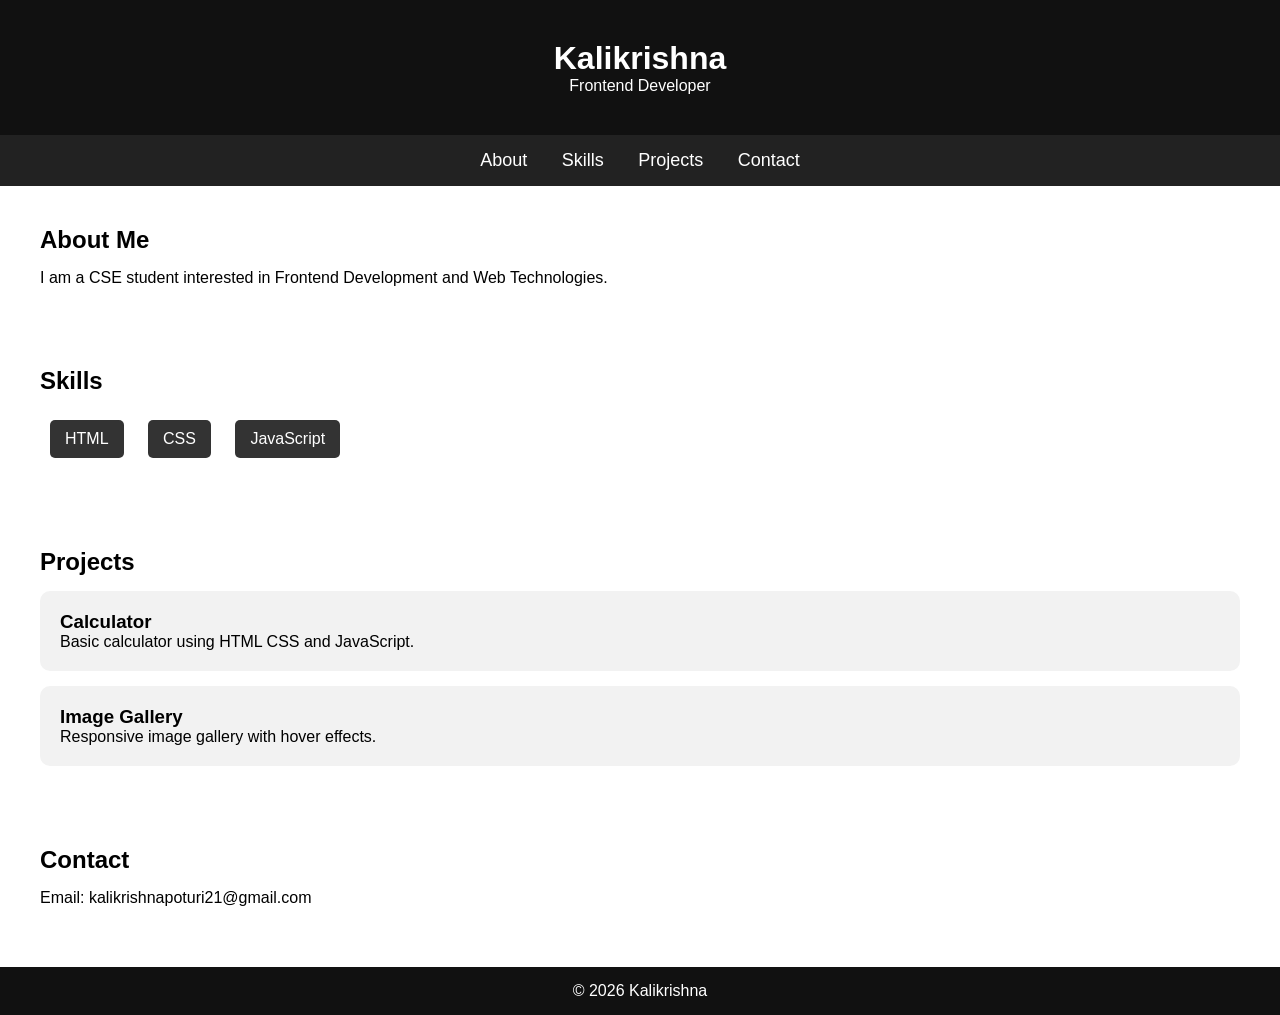
<file: index.html>
<!DOCTYPE html>
<html lang="en">
<head>
  <meta charset="UTF-8">
  <meta name="viewport" content="width=device-width, initial-scale=1.0">
  <title>Portfolio</title>
  <link rel="stylesheet" href="style.css">
</head>
<body>

<header>
  <h1>Kalikrishna</h1>
  <p>Frontend Developer</p>
</header>

<nav>
  <a href="#about">About</a>
  <a href="#skills">Skills</a>
  <a href="#projects">Projects</a>
  <a href="#contact">Contact</a>
</nav>

<section id="about">
  <h2>About Me</h2>
  <p>
    I am a CSE student interested in Frontend Development and Web Technologies.
  </p>
</section>

<section id="skills">
  <h2>Skills</h2>

  <div class="skills">
    <span>HTML</span>
    <span>CSS</span>
    <span>JavaScript</span>
  </div>
</section>

<section id="projects">
  <h2>Projects</h2>

  <div class="project-card">
    <h3>Calculator</h3>
    <p>Basic calculator using HTML CSS and JavaScript.</p>
  </div>

  <div class="project-card">
    <h3>Image Gallery</h3>
    <p>Responsive image gallery with hover effects.</p>
  </div>
</section>

<section id="contact">
  <h2>Contact</h2>
  <p>Email: kalikrishnapoturi21@gmail.com</p>
</section>

<footer>
  <p>© 2026 Kalikrishna</p>
</footer>

</body>
</html>
</file>
<file: style.css>
*{
  margin:0;
  padding:0;
  box-sizing:border-box;
  font-family:Arial;
  scroll-behavior:smooth;
}

header{
  background:#111;
  color:white;
  text-align:center;
  padding:40px;
}

nav{
  background:#222;
  text-align:center;
  padding:15px;
}

nav a{
  color:white;
  text-decoration:none;
  margin:15px;
  font-size:18px;
}

nav a:hover{
  color:yellow;
}

section{
  padding:40px;
}

h2{
  margin-bottom:15px;
}

.skills span{
  display:inline-block;
  background:#333;
  color:white;
  padding:10px 15px;
  border-radius:5px;
  margin:10px;
}

.project-card{
  background:#f2f2f2;
  padding:20px;
  margin-top:15px;
  border-radius:10px;
  transition:0.3s;
}

.project-card:hover{
  transform:scale(1.03);
}

footer{
  background:#111;
  color:white;
  text-align:center;
  padding:15px;
  margin-top:20px;
}

@media(max-width:600px){
  nav a{
    display:block;
    margin:10px;
  }
}
</file>
<file: codealpha_portfolio/style.css>
*{
  margin:0;
  padding:0;
  box-sizing:border-box;
  font-family:Arial;
  scroll-behavior:smooth;
}

header{
  background:#111;
  color:white;
  text-align:center;
  padding:40px;
}

nav{
  background:#222;
  text-align:center;
  padding:15px;
}

nav a{
  color:white;
  text-decoration:none;
  margin:15px;
  font-size:18px;
}

nav a:hover{
  color:yellow;
}

section{
  padding:40px;
}

h2{
  margin-bottom:15px;
}

.skills span{
  display:inline-block;
  background:#333;
  color:white;
  padding:10px 15px;
  border-radius:5px;
  margin:10px;
}

.project-card{
  background:#f2f2f2;
  padding:20px;
  margin-top:15px;
  border-radius:10px;
  transition:0.3s;
}

.project-card:hover{
  transform:scale(1.03);
}

footer{
  background:#111;
  color:white;
  text-align:center;
  padding:15px;
  margin-top:20px;
}

@media(max-width:600px){
  nav a{
    display:block;
    margin:10px;
  }
}
</file>
